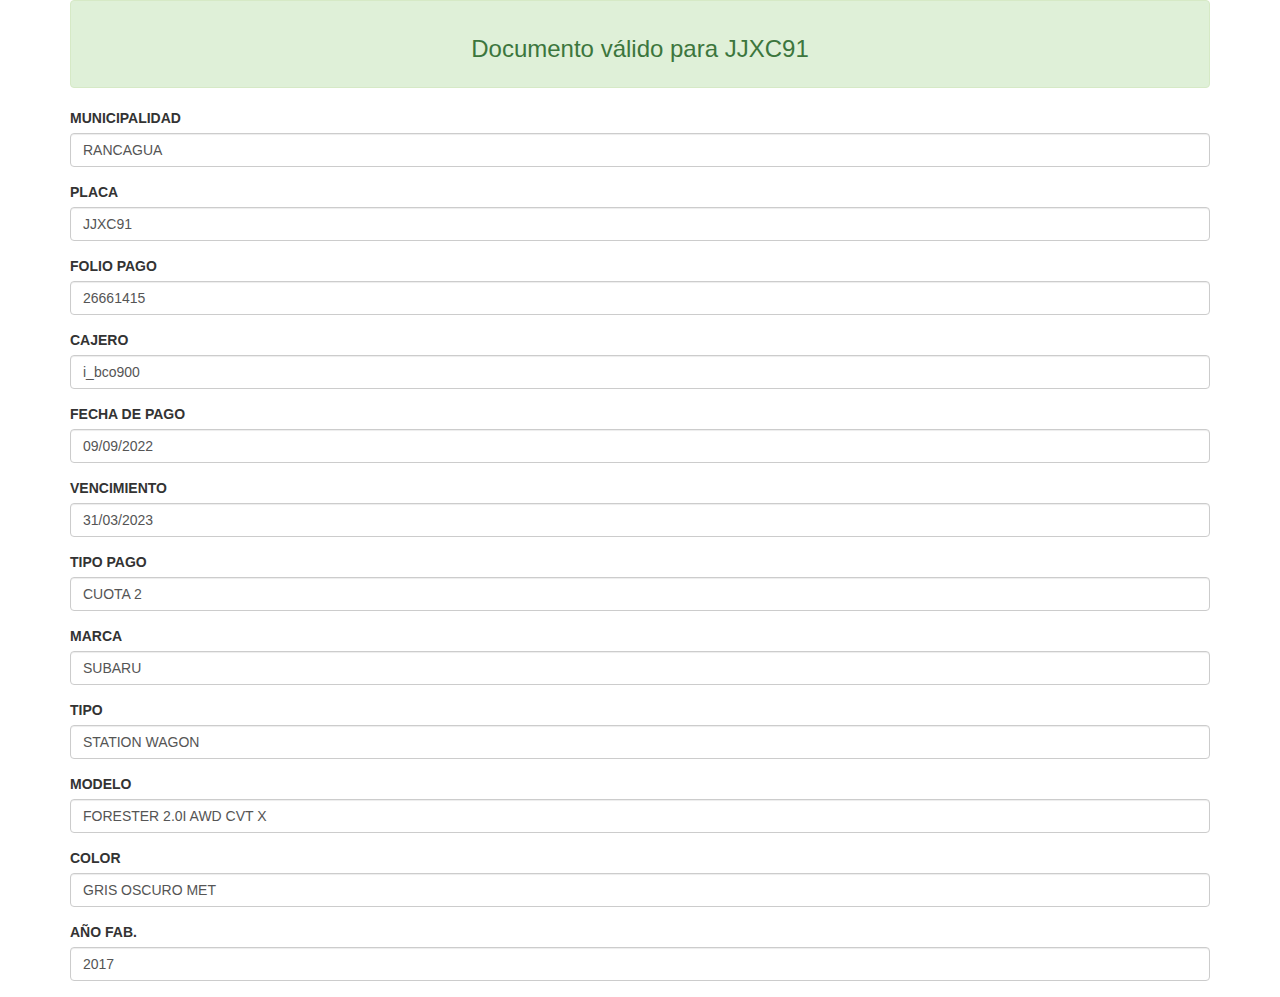
<file: validar.aspx1.html>
<!DOCTYPE html>
<html xmlns="http://www.w3.org/1999/xhtml"><head><meta http-equiv="Content-Type" content="text/html; charset=UTF-8"><meta name="viewport" content="width=device-width, initial-scale=1"><title>

</title><script type="text/javascript" src="validar.aspx1_archivos/ruxitagentjs_ICA7NVfqrux_10285240307101407.js" data-dtconfig="rid=RID_1723923022|rpid=-136377831|domain=smc.cl|reportUrl=/ValidaQr/rb_bf56447sub|app=ea7c4b59f27d43eb|cuc=2hcp65zq|mel=100000|expw=1|featureHash=ICA7NVfqrux|dpvc=1|ssv=4|lastModification=1711455388424|tp=500,50,0|rdnt=1|uxrgce=1|bp=3|agentUri=/ValidaQr/ruxitagentjs_ICA7NVfqrux_10285240307101407.js"></script><link href="validar.aspx1_archivos/bootstrap.css" rel="stylesheet" media="all"></head>
<body>
    
    <form method="post" action="./validar.aspx?key=bZgSsWq3JaL%2fccwPFSuLsU6+Ea344a3c0KnsXF7r5HbJ6+Kem88Gs6TQlz4WF7Rl4Usg31kR0ZgeyfPusHMfP8B24d0JQd4Ni%2fkK+pmjdPnZfCFlQhyUXDhcVeraOS%2f1bvrU2VLvkFFaFS%2fwEdzCiaIW970pQq%2fsGH1eav383OQ4H8m0GVLrl31HPTsqGvRL330mPlM4WlJe8W2YzbxEIG9Dhm%2fL+V0y7ryz%2fZwLJbc%3d" id="form1">
<div class="aspNetHidden">
<input type="hidden" name="__EVENTTARGET" id="__EVENTTARGET" value="">
<input type="hidden" name="__EVENTARGUMENT" id="__EVENTARGUMENT" value="">
<input type="hidden" name="__VIEWSTATE" id="__VIEWSTATE" value="eImNq4HnmahrZhr8Eyyh11MW7kU7icbAAke0RNjX9CeSvq83NpXibSiNWZTXshngy3rdVHz/yXJksNoyduj9WN9us+PjZ+fOkZOEgE3CTB3LHQ79NXHv/mbe/ydYFJz/DCMYscjkDYlfyaIrX6D4iCuj4KYgWnf/[base64]/XOHuRXKMAd8oU78sOSzKtN4trivM/7DipM3Fn90aiwvspu5qKSJ6+Xiy4LuFVqCV/dbTU9esu4ghJMuzSezon/84h5FdC+PfQd4w9OKTI7zdRnP/tgDSewZGQl0qNUz7Ztu47vD614Jx0j1GU/FSVPZqeddDieQe6z13nIRPrNU=">
</div>

<script type="text/javascript">
//<![CDATA[
var theForm = document.forms['form1'];
if (!theForm) {
    theForm = document.form1;
}
function __doPostBack(eventTarget, eventArgument) {
    if (!theForm.onsubmit || (theForm.onsubmit() != false)) {
        theForm.__EVENTTARGET.value = eventTarget;
        theForm.__EVENTARGUMENT.value = eventArgument;
        theForm.submit();
    }
}
//]]>
</script>


<script src="validar.aspx1_archivos/WebResource.js" type="text/javascript"></script>


<script src="validar.aspx1_archivos/ScriptResource_002.js" type="text/javascript"></script>
<script src="validar.aspx1_archivos/ScriptResource_003.js" type="text/javascript"></script>
<script src="validar.aspx1_archivos/ScriptResource.js" type="text/javascript"></script>
<div class="aspNetHidden">

	<input type="hidden" name="__VIEWSTATEGENERATOR" id="__VIEWSTATEGENERATOR" value="9D45070D">
</div>
        <script type="text/javascript">
//<![CDATA[
Sys.WebForms.PageRequestManager._initialize('ScriptManager1', 'form1', [], [], [], 90, '');
//]]>
</script>

        <main role="main">
			<div class="container">
                <div class="row">
                    <div class="col-xs-12">
                        <div class="alert alert-success">
                            <center>
                            <h3><span id="lbldocValido">Documento válido para JJXC91</span></h3>
                            </center>
                        </div>
                    </div>
                </div>

                <div id="PanelPV">
	
                    <div class="row">
                        <div class="col-xs-12">
                            <div class="form-group">
                                <label>MUNICIPALIDAD</label><span id="lblcomuna" class="form-control">RANCAGUA</span>
                            </div>
                        </div>
                    </div>

                    <div class="row">
                        <div class="col-xs-12">
                            <div class="form-group">
                                <label>PLACA</label><span id="lblPlaca" class="form-control">JJXC91</span>
                            </div>
                        </div>
                    </div>

                    <div class="row">
                        <div class="col-xs-12">
                            <div class="form-group">
                                <label>FOLIO PAGO</label><span id="LblFolioPCV" class="form-control">26661415</span>
                            </div>
                        </div>
                    </div>

                    <div class="row">
                        <div class="col-xs-12">
                            <div class="form-group">
                                <label>CAJERO</label><span id="LblCajeroPCV" class="form-control">i_bco900</span>
                            </div>
                        </div>
                    </div>

                    <div class="row">
                        <div class="col-xs-12">
                            <div class="form-group">
                                <label>FECHA DE PAGO</label><span id="lblFechaPag" class="form-control">09/09/2022</span>
                            </div>
                        </div>
                    </div>

                    <div class="row">
                        <div class="col-xs-12">
                            <div class="form-group">
                                <label>VENCIMIENTO</label><span id="lblFechaVenc" class="form-control">31/03/2023</span>
                            </div>
                        </div>
                    </div>

                    <div class="row">
                        <div class="col-xs-12">
                            <div class="form-group">
                                <label>TIPO PAGO</label><span id="LblCuota" class="form-control">CUOTA 2</span>
                            </div>
                        </div>
                    </div>

                    <div class="row">
                        <div class="col-xs-12">
                            <div class="form-group">
                                <label>MARCA</label><span id="LblMarca" class="form-control">SUBARU</span>
                            </div>
                        </div>
                    </div>

                    <div class="row">
                        <div class="col-xs-12">
                            <div class="form-group">
                                <label>TIPO</label><span id="lbltipoVeh" class="form-control">STATION WAGON</span>
                            </div>
                        </div>
                    </div>

                    <div class="row">
                        <div class="col-xs-12">
                            <div class="form-group">
                                <label>MODELO</label><span id="lblModelo" class="form-control">FORESTER 2.0I AWD CVT X </span>
                            </div>
                        </div>
                    </div>

                    <div class="row">
                        <div class="col-xs-12">
                            <div class="form-group">
                                <label>COLOR</label><span id="lblColor" class="form-control">GRIS OSCURO MET</span>
                            </div>
                        </div>
                    </div>

                    <div class="row">
                        <div class="col-xs-12">
                            <div class="form-group">
                                <label>AÑO FAB.</label><span id="LblAnio" class="form-control">2017</span>
                            </div>
                        </div>
                    </div>

                
</div>

            

                <div class="row">
                    <div class="col-xs-12">

                            <span id="Timer1" style="visibility:hidden;display:none;"></span>
                            

                    </div>
                </div>
            </div>
        
        </main>
    

<script type="text/javascript">
//<![CDATA[
Sys.Application.add_init(function() {
    $create(Sys.UI._Timer, {"enabled":false,"interval":60000,"uniqueID":"Timer1"}, null, null, $get("Timer1"));
});
//]]>
</script>
</form>


</body></html>
</file>
